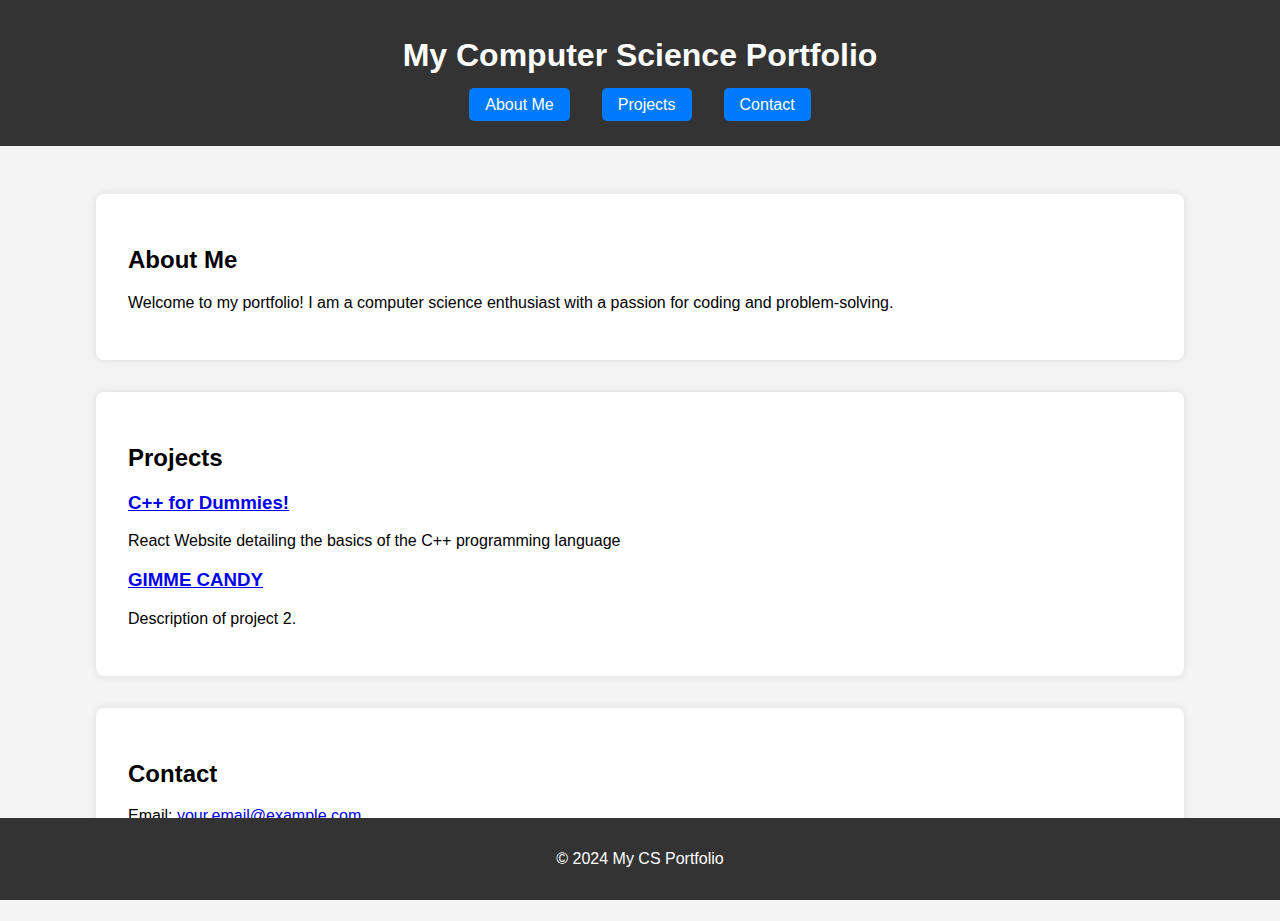
<file: index.html>
<!DOCTYPE html>
<html lang="en">
<head>
    <meta charset="UTF-8">
    <meta name="viewport" content="width=device-width, initial-scale=1.0">
    <title>My CS Portfolio</title>
    <link rel="stylesheet" href="styles.css">
    <div id="cursor"></div>
<body>
    <header>
        <h1 style="text-align: center;">My Computer Science Portfolio</h1>
        <nav>
            <ul>
                <li><a href="#about" class="nav-link">About Me</a></li>
                <li><a href="#projects" class="nav-link">Projects</a></li>
                <li><a href="#contact" class="nav-link">Contact</a></li>
            </ul>
        </nav>
    </header>
    <main>
        <section id="about">
            <h2>About Me</h2>
            <p>Welcome to my portfolio! I am a computer science enthusiast with a passion for coding and problem-solving.</p>
        </section>
        <section id="projects">
            <h2>Projects</h2>
            <div class="project">
                <h3><a href = "dummies.html">C++ for Dummies!</a></h3>
                <p>React Website detailing the basics of the C++ programming language</p>
            </div>
            <div class="project">
                <h3><a href = "gimme-candy.html">GIMME CANDY</a></h3>
                <p>Description of project 2.</p>
            </div>
        </section>
        <section id="contact">
            <h2>Contact</h2>
            <p>Email: <a href="mailto:your.email@example.com">your.email@example.com</a></p>
        </section>
    </main>
    <footer>
        <p>© 2024 My CS Portfolio</p>
    </footer>
    <!-- <script src="scripts.js"></script> -->
</body>
</html>
</file>
<file: styles.css>
html {
    scroll-behavior: smooth;
}
body {
    font-family: Arial, sans-serif;
    margin: 0;
    padding: 0;
    background-color: #f4f4f4;
    display: flex;
    flex-direction: column;
    align-items: center;
}

header {
    background-color: #333;
    color: #fff;
    padding: 1rem 0;
    text-align: center;
    width: 100%;
}

nav ul {
    list-style: none;
    padding: 0;
    display: flex;
    justify-content: center;
}

nav ul li {
    margin: 0 1rem;
}

.nav-link {
    color: #fff;
    text-decoration: none;
    padding: 0.5rem 1rem;
    background-color: #007bff;
    border-radius: 5px;
    transition: background-color 0.3s;
}

.nav-link:hover {
    background-color: #6c757d;
}

main {
    width: 80%;
    max-width: 1200px;
    margin: 2rem 0;
    display: flex;
    flex-direction: column;
    align-items: center;
}

section {
    padding: 2rem;
    margin: 1rem 0;
    background-color: #fff;
    border-radius: 8px;
    width: 100%;
    box-shadow: 0 0 10px rgba(0, 0, 0, 0.1);
    transition: transform 0.3s ease-in-out;
}

section:hover {
    transform: translateY(-10px);
}

footer {
    text-align: center;
    padding: 1rem 0;
    background-color: #333;
    color: #fff;
    width: 100%;
    position: fixed;
    bottom: 0;
}

@media (max-width: 768px) {
    nav ul {
        flex-direction: column;
    }

    .nav-link {
        margin-bottom: 0.5rem;
    }
}



/* #cursor {
    width: 20px;
    height: 20px;
    position: absolute;
    pointer-events: none;
    background: linear-gradient(45deg, red, yellow, green, blue);
    clip-path: polygon(50% 0%, 61% 35%, 98% 35%, 68% 57%, 79% 91%, 50% 70%, 21% 91%, 32% 57%, 2% 35%, 39% 35%);
    animation: colorChange 2s infinite;
}

@keyframes colorChange {
    0% { background: linear-gradient(45deg, red, yellow, green, blue); }
    25% { background: linear-gradient(45deg, blue, red, yellow, green); }
    50% { background: linear-gradient(45deg, green, blue, red, yellow); }
    75% { background: linear-gradient(45deg, yellow, green, blue, red); }
    100% { background: linear-gradient(45deg, red, yellow, green, blue); }
} */
</file>
